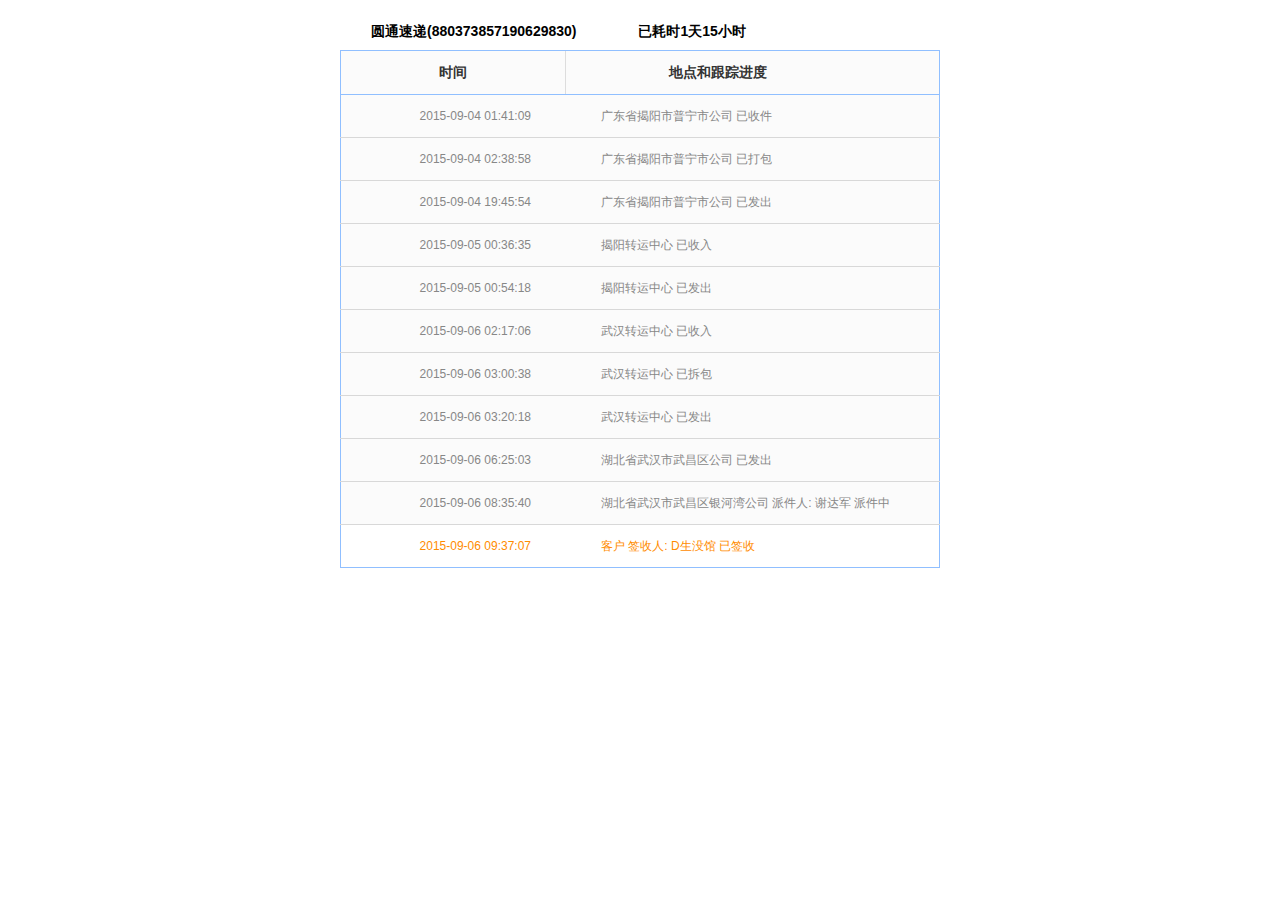
<file: Mysoft.Task/Temples/快递100-查快递,寄快递,上快递100.html>
﻿<!DOCTYPE html>
<html>
<head>
    <title>快递进度</title>
    <meta name="renderer" content="webkit">   
    <meta http-equiv="Content-Type" content="text/html; charset=utf-8" />
    <meta name="viewport" content="initial-scale=1, maximum-scale=1, user-scalable=no" />
    <meta name="apple-mobile-web-app-capable" content="yes" />
    <meta name="apple-mobile-web-app-status-bar-style" content="black" />
    <meta name="kik-transparent-statusbar" content="true" />
    <meta http-equiv="X-UA-Compatible" content="IE=edge,chrome=1" />
    <meta name="format-detection" content="telephone=no" />
    <meta name="format-detection" content="email=no" />
    <style>
        html { overflow-y: scroll;}
        html, body { text-align: left; }
        body, input, textarea, select, button { font: 12px "Microsoft YaHei", Verdana, arial, sans-serif; line-height: 22px }
        .section {width:600px;margin:0 auto;}
        table { border-collapse: collapse; border-spacing: 0 }
        /*result*/
        .result-top { width:598px; height: 43px; background-color: #fbfbfb; border: 1px solid #90bfff; border-bottom: none; }
        .result-top span{ display: inline-block; height: 43px; line-height: 43px; vertical-align: middle; font-size: 14px; }
        .result-top .col1 { width: 224px; text-align: center; font-weight: bold; border-right: 1px solid #ddd; color: #333; }
        .result-top .col2 { width: 303px; text-align: center; font-weight: bold; color: #333; }
        .result-info2 { width: 100%; border-top: 1px solid #ddd;border:1px solid #90bfff; }
        /*查询结果框*/
        /*.result-info2{width:580px;border:1px solid #90bfff}*/
        .result-info2 td{padding:10px;color:#878787;border-bottom:1px solid #d8d8d8;background-color:#fbfbfb}
        .result-info2 .status{width:30px;background:url("http://cdn.kuaidi100.com/images/ico_status.gif") -50px center no-repeat #fbfbfb}
        .result-info2 .status{width:30px;background:url("http://cdn.kuaidi100.com/images/ico_status.gif") -50px center no-repeat #fbfbfb}
        .result-info2 .status-first{background:url("http://cdn.kuaidi100.com/images/ico_status.gif") 0px center no-repeat #fbfbfb}
        .result-info2 .status-check{background:url("http://cdn.kuaidi100.com/images/ico_status.gif") -150px center no-repeat #fbfbfb}
        .result-info2 .status-wait{background:url("http://cdn.kuaidi100.com/images/ico_status.gif") -100px center no-repeat #fbfbfb}
        .result-info2 .last td{color:#FF8c00;border-bottom:none;background-color:#ffffff}
        .result-info2 .row1{width:180px;text-align:right;}
        .select-com { margin-top: 20px; padding-left: 7px; height: 30px; font-size: 14px; font-weight: bold; }
        .select-com a#selectComBtn { padding-right: 24px; cursor: pointer; }
        .select-com span { margin-right: 10px; padding: 2px 0px 2px 24px; }
        .select-com .ico-clock { background: url("http://cdn.kuaidi100.com/images/ico_index.png") -10px -463px no-repeat; }
    </style>
</head>
<body>
    <div class="section">
        <div id="selectCom" class="select-com relative hidden" style="display: block;"> 
            <span style="background: url(http://cdn.kuaidi100.com/images/all/16/yuantong.png) 0px 3px no-repeat;"><a id="selectComBtn">圆通速递(880373857190629830)</a></span> 
            <span id="timeCost" class="ico-clock hidden" style="display: inline;">已耗时1天15小时</span>
        </div>
         <div id="queryContext" class="mt10px hidden relative" style="z-index: 4; display: block;">
        <div class="result-top"><span class="col1">时间</span><span class="col2">地点和跟踪进度</span></div>
        <table id="queryResult2" class="result-info2" cellspacing="0">
            <tbody>
                <tr>
                    <td class="row1">2015-09-04 01:41:09</td>
                    <td class="status status-first">&nbsp;</td>
                    <td>广东省揭阳市普宁市公司 已收件</td>
                </tr>
                <tr>
                    <td class="row1">2015-09-04 02:38:58</td>
                    <td class="status">&nbsp;</td>
                    <td>广东省揭阳市普宁市公司 已打包</td>
                </tr>
                <tr>
                    <td class="row1">2015-09-04 19:45:54</td>
                    <td class="status">&nbsp;</td>
                    <td>广东省揭阳市普宁市公司 已发出</td>
                </tr>
                <tr>
                    <td class="row1">2015-09-05 00:36:35</td>
                    <td class="status">&nbsp;</td>
                    <td>揭阳转运中心 已收入</td>
                </tr>
                <tr>
                    <td class="row1">2015-09-05 00:54:18</td>
                    <td class="status">&nbsp;</td>
                    <td>揭阳转运中心 已发出</td>
                </tr>
                <tr>
                    <td class="row1">2015-09-06 02:17:06</td>
                    <td class="status">&nbsp;</td>
                    <td>武汉转运中心 已收入</td>
                </tr>
                <tr>
                    <td class="row1">2015-09-06 03:00:38</td>
                    <td class="status">&nbsp;</td>
                    <td>武汉转运中心 已拆包</td>
                </tr>
                <tr>
                    <td class="row1">2015-09-06 03:20:18</td>
                    <td class="status">&nbsp;</td>
                    <td>武汉转运中心 已发出</td>
                </tr>
                <tr>
                    <td class="row1">2015-09-06 06:25:03</td>
                    <td class="status">&nbsp;</td>
                    <td>湖北省武汉市武昌区公司 已发出</td>
                </tr>
                <tr>
                    <td class="row1">2015-09-06 08:35:40</td>
                    <td class="status">&nbsp;</td>
                    <td>湖北省武汉市武昌区银河湾公司 派件人: 谢达军 派件中 </td>
                </tr>
                <tr class="last">
                    <td class="row1">2015-09-06 09:37:07</td>
                    <td class="status status-check">&nbsp;</td>
                    <td>客户 签收人: D生没馆 已签收</td>
                </tr>
            </tbody>
        </table>
    </div>
    </div>
</body>
</html>
</file>
